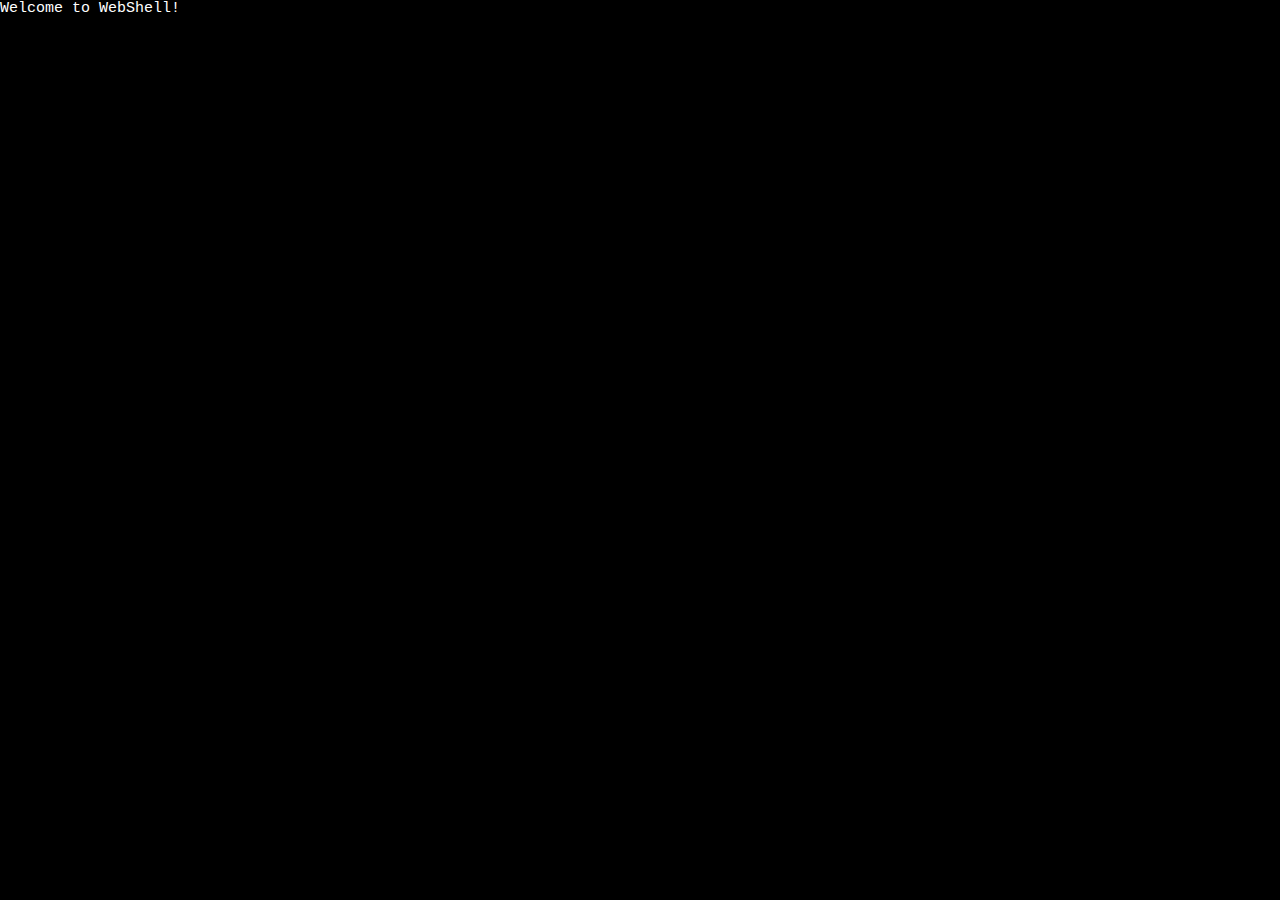
<file: www/websh/index.html>
<!DOCTYPE html>
<html lang="en">
<head>
    <meta charset="UTF-8">
    <meta name="viewport" content="width=device-width, initial-scale=1.0">
    <link rel="icon" href="favicon.svg" type="image/x-icon" />
    <link rel="stylesheet" href="xterm.css">
    <script src="xterm.js"></script>
    <title>WebSSH</title>
    <style>
        body {
            margin: 0;
            padding: 0;
            background-color: #000000;
        }
        ::-webkit-scrollbar {
            width: 0;
        }
    </style>
</head>
<body>
    <div id="terminal"></div>
    <script>
        var cols = Math.floor(window.innerWidth / 9);
        var rows = Math.floor(window.innerHeight / 17.54);
        const term = new Terminal({
            scrollback: 10000, //最大滚动条数
            cursorBlink: true, //光标闪烁
            // convertEol: true, //自动转换换行符
            cols: cols,
            rows: rows,
            theme: {
                background: '#000000',
                foreground: '#FFFFFF',
            }
        });
        term.open(document.getElementById('terminal'));
        term.write('Welcome to WebShell!\r\n');

        const socket = new WebSocket(`ws://${window.location.host}/ws`);
        socket.onopen = () => {
            // socket.send('C:\r'); //初始化发送换行
        };
        term.onData(data => {
            socket.send(data);
        });
        socket.onmessage = event => {
            term.write(event.data);
        };

        window.addEventListener('resize', () => {
            var cols = Math.floor(window.innerWidth / 9);
            var rows = Math.floor(window.innerHeight / 17.54);
            term.resize(cols, rows);
        });
    </script>
</body>
</html>
</file>
<file: www/websh/xterm.css>
/**
 * Minified by jsDelivr using clean-css v5.3.2.
 * Original file: /npm/@xterm/xterm@5.5.0/css/xterm.css
 *
 * Do NOT use SRI with dynamically generated files! More information: https://www.jsdelivr.com/using-sri-with-dynamic-files
 */
 .xterm{cursor:text;position:relative;user-select:none;-ms-user-select:none;-webkit-user-select:none}.xterm.focus,.xterm:focus{outline:0}.xterm .xterm-helpers{position:absolute;top:0;z-index:5}.xterm .xterm-helper-textarea{padding:0;border:0;margin:0;position:absolute;opacity:0;left:-9999em;top:0;width:0;height:0;z-index:-5;white-space:nowrap;overflow:hidden;resize:none}.xterm .composition-view{background:#000;color:#fff;display:none;position:absolute;white-space:nowrap;z-index:1}.xterm .composition-view.active{display:block}.xterm .xterm-viewport{background-color:#000;overflow-y:scroll;cursor:default;position:absolute;right:0;left:0;top:0;bottom:0}.xterm .xterm-screen{position:relative}.xterm .xterm-screen canvas{position:absolute;left:0;top:0}.xterm .xterm-scroll-area{visibility:hidden}.xterm-char-measure-element{display:inline-block;visibility:hidden;position:absolute;top:0;left:-9999em;line-height:normal}.xterm.enable-mouse-events{cursor:default}.xterm .xterm-cursor-pointer,.xterm.xterm-cursor-pointer{cursor:pointer}.xterm.column-select.focus{cursor:crosshair}.xterm .xterm-accessibility:not(.debug),.xterm .xterm-message{position:absolute;left:0;top:0;bottom:0;right:0;z-index:10;color:transparent;pointer-events:none}.xterm .xterm-accessibility-tree:not(.debug) ::selection{color:transparent}.xterm .xterm-accessibility-tree{user-select:text;white-space:pre}.xterm .live-region{position:absolute;left:-9999px;width:1px;height:1px;overflow:hidden}.xterm-dim{opacity:1!important}.xterm-underline-1{text-decoration:underline}.xterm-underline-2{text-decoration:double underline}.xterm-underline-3{text-decoration:wavy underline}.xterm-underline-4{text-decoration:dotted underline}.xterm-underline-5{text-decoration:dashed underline}.xterm-overline{text-decoration:overline}.xterm-overline.xterm-underline-1{text-decoration:overline underline}.xterm-overline.xterm-underline-2{text-decoration:overline double underline}.xterm-overline.xterm-underline-3{text-decoration:overline wavy underline}.xterm-overline.xterm-underline-4{text-decoration:overline dotted underline}.xterm-overline.xterm-underline-5{text-decoration:overline dashed underline}.xterm-strikethrough{text-decoration:line-through}.xterm-screen .xterm-decoration-container .xterm-decoration{z-index:6;position:absolute}.xterm-screen .xterm-decoration-container .xterm-decoration.xterm-decoration-top-layer{z-index:7}.xterm-decoration-overview-ruler{z-index:8;position:absolute;top:0;right:0;pointer-events:none}.xterm-decoration-top{z-index:2;position:relative}
</file>
